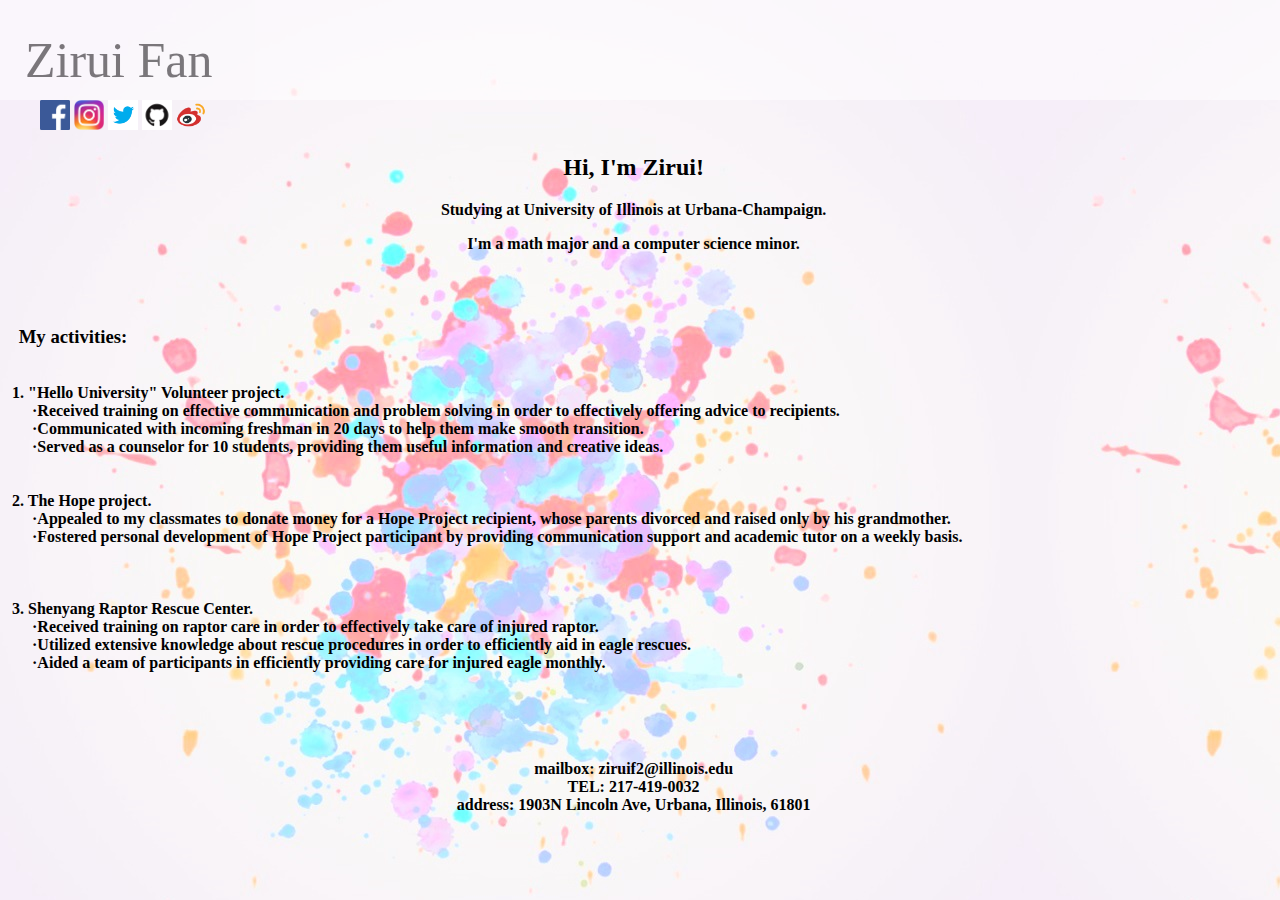
<file: index.html>
<!doctype html>
<html>
    <head>
    	<title>Zirui Fan</title>
    	<link href="zirui.css" rel="stylesheet" type="text/css" />
  	</head>

  	<body>
  	    <div class = "ttop">
  	        <font class = "bald">&nbsp Zirui Fan</font>
        </div>
            <ul>
              <li><a href = "https://www.facebook.com"><img src = "fb.png" height = "30px" width = "30px"/></a></li>
              <li><a href = "https://www.instagram.com"><img src = "ins.png" height = "30px" width = "30px"/></a></li>
              <li><a href = "https://twitter.com"><img src = "twitter.gif" height = "30px" width = "30px"/></a></li>
              <li><a href = "https://github.com/ziruif"><img src = "github.png" height = "30px" width = "30px"/></a></li>
              <li><a href = "https://weibo.com/login.php?url=https%3A%2F%2Fweibo.com%2Fu%2F5292604185%2Fhome%3Fwvr%3D5"><img src = "weibo.png" height = "30px" width = "30px"/></a></li>
            </ul>
        <div>

        </div>
        <p>
        	<p><h2>Hi, I'm Zirui! </h2></p>
        	<p><b>Studying at University of Illinois at Urbana-Champaign.</b><br></p>
        	<p><b>I'm a math major and a computer science minor.</b><br><br><br><br></p>
          <h3>&nbsp&nbsp&nbsp&nbspMy activities:</h3><br>
          <b>&nbsp&nbsp&nbsp1. "Hello University" Volunteer project.</b><br>
            <b>&nbsp&nbsp&nbsp&nbsp&nbsp&nbsp&nbsp&nbsp·Received training on effective communication and problem solving in order to effectively offering advice to recipients.<br>

               &nbsp&nbsp&nbsp&nbsp&nbsp&nbsp&nbsp&nbsp·Communicated with incoming freshman in 20 days to help them make smooth transition.<br>

               &nbsp&nbsp&nbsp&nbsp&nbsp&nbsp&nbsp&nbsp·Served as a counselor for 10 students, providing them useful information and creative ideas.</b><br><br><br>
          <b>&nbsp&nbsp&nbsp2. The Hope project.</b><br>
            <b>&nbsp&nbsp&nbsp&nbsp&nbsp&nbsp&nbsp&nbsp·Appealed to my classmates to donate money for a Hope Project recipient, whose parents divorced and raised only by his grandmother.<br>
               &nbsp&nbsp&nbsp&nbsp&nbsp&nbsp&nbsp&nbsp·Fostered personal development of Hope Project participant by providing communication support and academic tutor on a weekly basis.<br></b><br><br><br>
          <b>&nbsp&nbsp&nbsp3. Shenyang Raptor Rescue Center.</b><br>
            <b>&nbsp&nbsp&nbsp&nbsp&nbsp&nbsp&nbsp&nbsp·Received training on raptor care in order to effectively take care of injured raptor.<br>
               &nbsp&nbsp&nbsp&nbsp&nbsp&nbsp&nbsp&nbsp·Utilized extensive knowledge about rescue procedures in order to efficiently aid in eagle rescues.<br>
               &nbsp&nbsp&nbsp&nbsp&nbsp&nbsp&nbsp&nbsp·Aided a team of participants in efficiently providing care for injured eagle monthly.</b><br><br><br>         
          </b>
        </p>

        <p>
          <br>
          <br>
          <b>mailbox: ziruif2@illinois.edu </b><br>
          <b>TEL: 217-419-0032</b><br>
          <b>address: 1903N Lincoln Ave, Urbana, Illinois, 61801</b><br>
        </p>
        <br>
        <br>
  	</body>
</html>
</file>
<file: zirui.css>
body {
	background: url(b1.jpg);
	background-color: #FAEBD7;
	width: 99%;
	height: 100%;
	margin: 0;
	

}
.bald {
	width: 100px;  
	font-size: 50px;
	display: inline;
	
}

.thin {
	height: 2%;
	width: 70%;

}
.ttop {
    margin: 0;
	background: white;
	opacity: 0.5;
	filter:"alpha(opacity=50)";
	height :100px;
	width: 101%;
	line-height: 120px;
}
p, h2 {
	text-align:center;
}
body ul li {
	display: inline-block;
	list-style-type: none
}
ul{
    display:inline;
}
</file>
